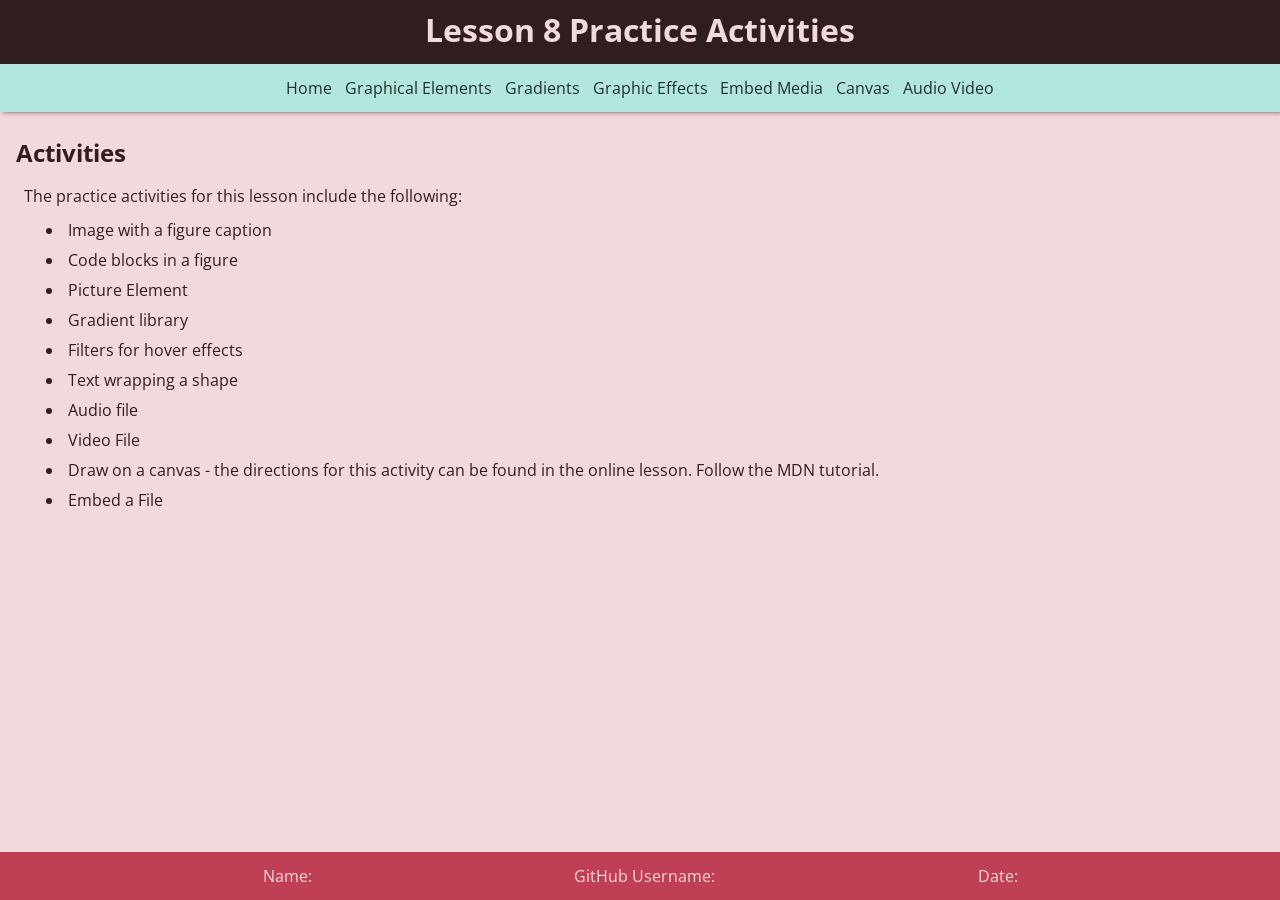
<file: index.html>
<!DOCTYPE html>
<html lang="en">
<head>
  <meta charset="UTF-8">
  <meta http-equiv="X-UA-Compatible" content="IE=edge">
  <meta name="viewport" content="width=device-width, initial-scale=1.0">
  <!-- Update the metadata -->
  <title>Document</title>
  <meta name="description" content="">
  <meta name="author" content="">
  <meta name="keywords" content="">
  <link rel="stylesheet" href="css/style.css">
</head>
<body>
  <header>
    <h1>Lesson 8 Practice Activities</h1>
    <nav>
      <ul>
        <li><a href="index.html">Home</a></li>
        <li><a href="graphical-elements.html">Graphical Elements</a></li>
        <li><a href="gradients.html">Gradients</a></li>
        <li><a href="graphic-effects.html">Graphic Effects</a></li>
        <li><a href="embed-media.html">Embed Media</a></li>
        <li><a href="canvas.html">Canvas</a></li>
        <li><a href="audio-video.html">Audio Video</a></li>
      </ul>
    </nav>
  </header>
  <main>
    <h2>Activities</h2>
    <p>The practice activities for this lesson include the following:</p>
    <ul id="activity-list">
      <li>Image with a figure caption</li>
      <li>Code blocks in a figure</li>
      <li>Picture Element</li>
      <li>Gradient library</li>
      <li>Filters for hover effects</li>
      <li>Text wrapping a shape</li>
      <li>Audio file</li>
      <li>Video File</li>
      <li>Draw on a canvas - the directions for this activity can be found in the online lesson. Follow the MDN tutorial.</li>
      <li>Embed a File</li>
    </ul>
  </main>
  <footer>
    <p><span>Name</span>: </p>
    <p><span>GitHub Username</span>: </p>
    <p><span>Date</span>: </p>
  </footer>
</body>
</html>
</file>
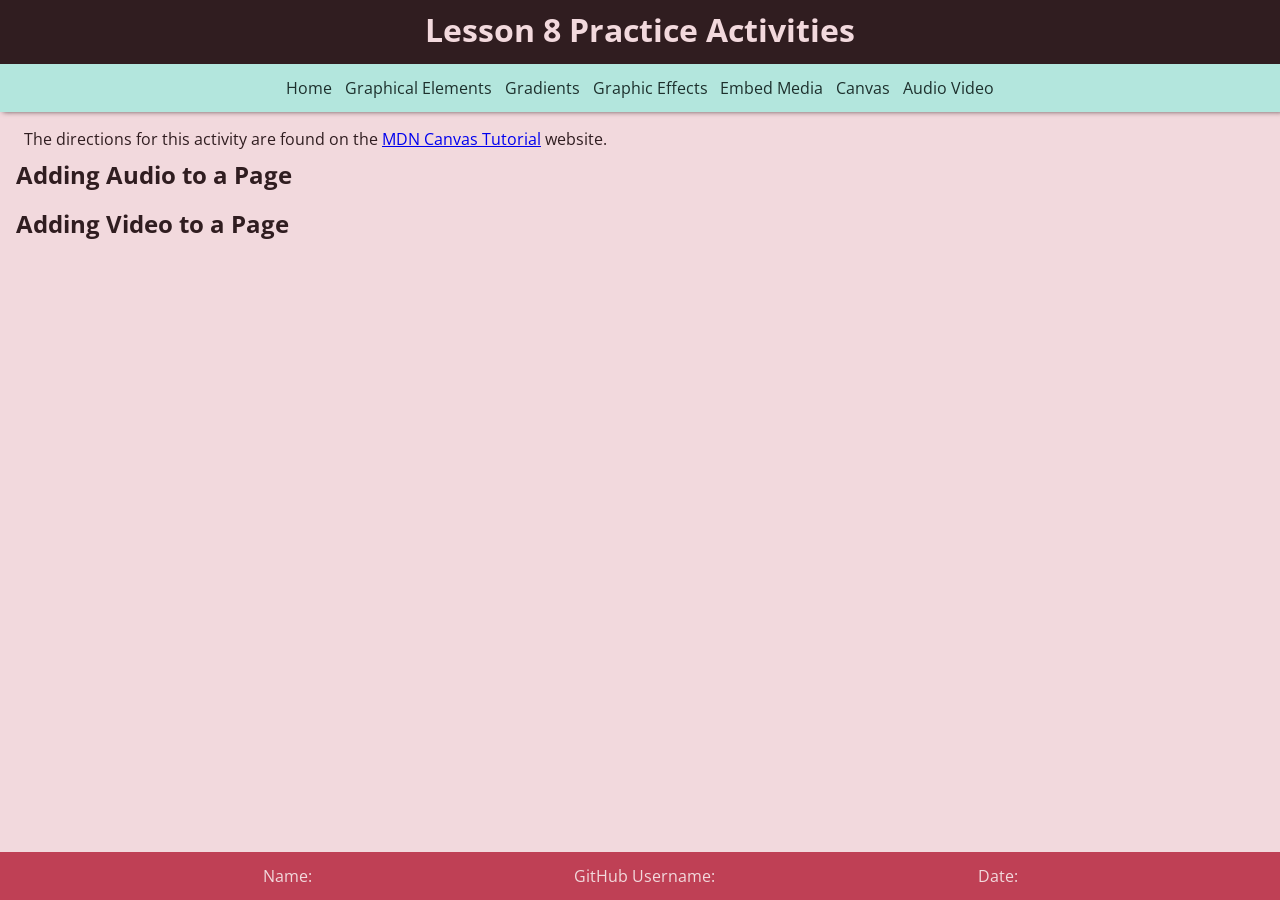
<file: audio-video.html>
<!DOCTYPE html>
<html lang="en">
<head>
  <meta charset="UTF-8">
  <meta http-equiv="X-UA-Compatible" content="IE=edge">
  <meta name="viewport" content="width=device-width, initial-scale=1.0">
  <title>Document</title>
  <meta name="description" content="">
  <meta name="author" content="">
  <meta name="keywords" content="">
  <link rel="stylesheet" href="css/style.css">
  <script src="canvas/scripts/canvas-drawing.js"></script>
</head>
<body>
  <header>
    <h1>Lesson 8 Practice Activities</h1>
    <nav>
      <ul>
        <li><a href="index.html">Home</a></li>
        <li><a href="graphical-elements.html">Graphical Elements</a></li>
        <li><a href="gradients.html">Gradients</a></li>
        <li><a href="graphic-effects.html">Graphic Effects</a></li>
        <li><a href="embed-media.html">Embed Media</a></li>
        <li><a href="canvas.html">Canvas</a></li>
        <li><a href="audio-video.html">Audio Video</a></li>
      </ul>
    </nav>
  </header>
  <main>
    <p>The directions for this activity are found on the <a href="https://developer.mozilla.org/en-US/docs/Web/API/Canvas_API/Tutorial/Basic_usage">MDN Canvas Tutorial</a> website.</p>
    <h2>Adding Audio to a Page</h2>
    <!-- Add the Audio content below this comment -->

    <h2>Adding Video to a Page</h2>
    <!-- Add the Video content below this comment -->

    
  </main>
  <footer>
    <p><span>Name</span>: </p>
    <p><span>GitHub Username</span>: </p>
    <p><span>Date</span>: </p>
  </footer>
</body>
</html>
</file>
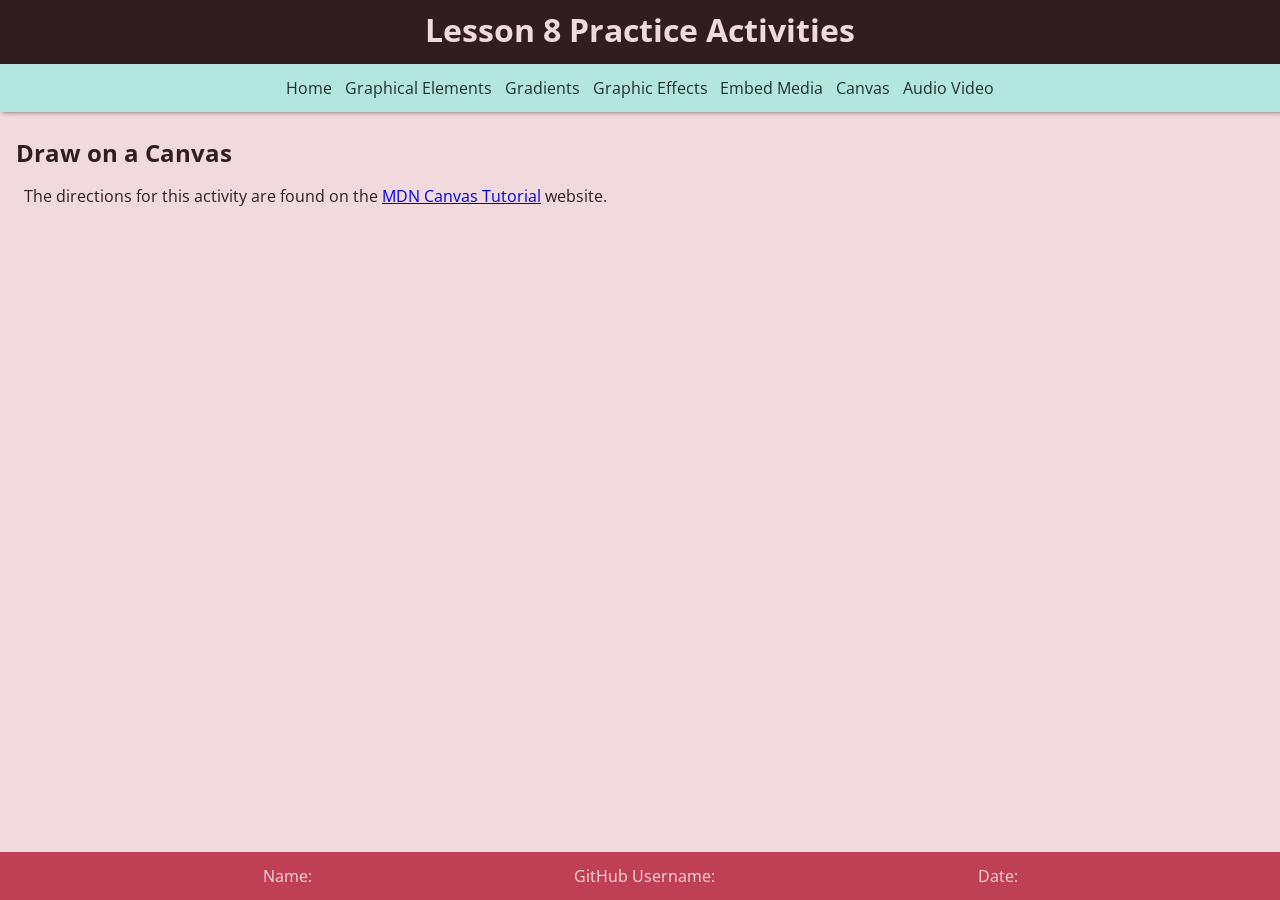
<file: canvas.html>
<!DOCTYPE html>
<html lang="en">
<head>
  <meta charset="UTF-8">
  <meta http-equiv="X-UA-Compatible" content="IE=edge">
  <meta name="viewport" content="width=device-width, initial-scale=1.0">
  <title>Document</title>
  <meta name="description" content="">
  <meta name="author" content="">
  <meta name="keywords" content="">
  <link rel="stylesheet" href="css/style.css">
  <script src="canvas/scripts/canvas-drawing.js"></script>
</head>
<body>
  <header>
    <h1>Lesson 8 Practice Activities</h1>
    <nav>
      <ul>
        <li><a href="index.html">Home</a></li>
        <li><a href="graphical-elements.html">Graphical Elements</a></li>
        <li><a href="gradients.html">Gradients</a></li>
        <li><a href="graphic-effects.html">Graphic Effects</a></li>
        <li><a href="embed-media.html">Embed Media</a></li>
        <li><a href="canvas.html">Canvas</a></li>
        <li><a href="audio-video.html">Audio Video</a></li>
      </ul>
    </nav>
  </header>
  <main>
    <h2>Draw on a Canvas</h2>
    <p>The directions for this activity are found on the <a href="https://developer.mozilla.org/en-US/docs/Web/API/Canvas_API/Tutorial/Basic_usage">MDN Canvas Tutorial</a> website.</p>
    <!-- Add the Canvas content below this comment -->
    
  </main>
  <footer>
    <p><span>Name</span>: </p>
    <p><span>GitHub Username</span>: </p>
    <p><span>Date</span>: </p>
  </footer>
</body>
</html>
</file>
<file: css/style.css>
/*  
  Name:
*/
@import url('https://fonts.googleapis.com/css2?family=Noto+Sans+Mono:wght@300;400;700&family=Open+Sans:ital,wght@0,300;0,400;0,700;1,300;1,400;1,700&family=Roboto+Slab:wght@200;400;700&display=swap');

:root {
  --main-color-100: hsl(350, 50%, 90%);
  --main-color-200: hsl(350, 50%, 80%);
  --main-color-400: hsl(350, 50%, 50%);
  --main-color-600: hsl(350, 50%, 30%);
  --main-color-800: hsl(350, 25%, 15%);
  --accent-color-200: hsl(170, 50%, 80%);
  --accent-color-600: hsl(170, 35%, 40%);
  --accent-color-800: hsl(170, 25%, 15%);
  --shadow-color-800: hsla(350, 25%, 15%, .7);
  --font-body: 'Open Sans', sans-serif;
  --font-headings: 'Roboto Slab', serif;
  --font-code: 'Noto Sans Mono', monospace;
}
*, *::after, *::before {
  margin: 0;
  padding: 0;
  box-sizing: border-box;
}
body {
  font-family: var(--font-body);
  color: var(--main-color-800);
  background-color: var(--main-color-100);
  height: 100vh;
  display: grid;
  grid-template-rows: 7rem auto 3rem;
}
header {
  background-color: var(--main-color-800);
  color: var(--main-color-100);
  box-shadow: 3px 0 5px var(--shadow-color-800);
  padding: .5rem 0 0;
  grid-row: span 1;
  display: flex;
  flex-flow: column nowrap;
  justify-content: space-between;
}
header h1 {
  text-align: center;
}
nav {
  background-color: var(--accent-color-200);
  color: var(--accent-color-800);
  height: 3rem;
}
nav ul {
  display: flex;
  flex-flow: row nowrap;
  list-style-type: none;
  justify-content: center;
  align-items: center;
  height: 100%;
}
nav a {
  text-decoration: none;
  color: var(--accent-color-800);
  padding: .4rem;
}
nav a:hover, nav a:focus {
  border-bottom: 3px solid var(--main-color-400);
  color: var(--main-color-600);
  outline: none;
}
main {
  grid-row: 2;
  padding: 1rem;
}
h2, h3, h4, h5, h6 {
  margin: .5rem 0 1rem;
}
main p {
  margin-left: .5rem;
}
#activity-list {
  margin: .5rem 0 .5rem 3rem;
}
#activity-list li {
  padding: .25rem;
}
footer {
  grid-row: 3;
  background-color: var(--main-color-400);
  display: flex;
  flex-flow: row nowrap;
  justify-content: space-evenly;
  align-items: center;
  color: var(--main-color-100);
}
/* graphical-element styles */

/* graphic-effect styles */

/* gradient styles */

/* audio-video styles */

/* canvas styles */

/* embed media styles */
</file>
